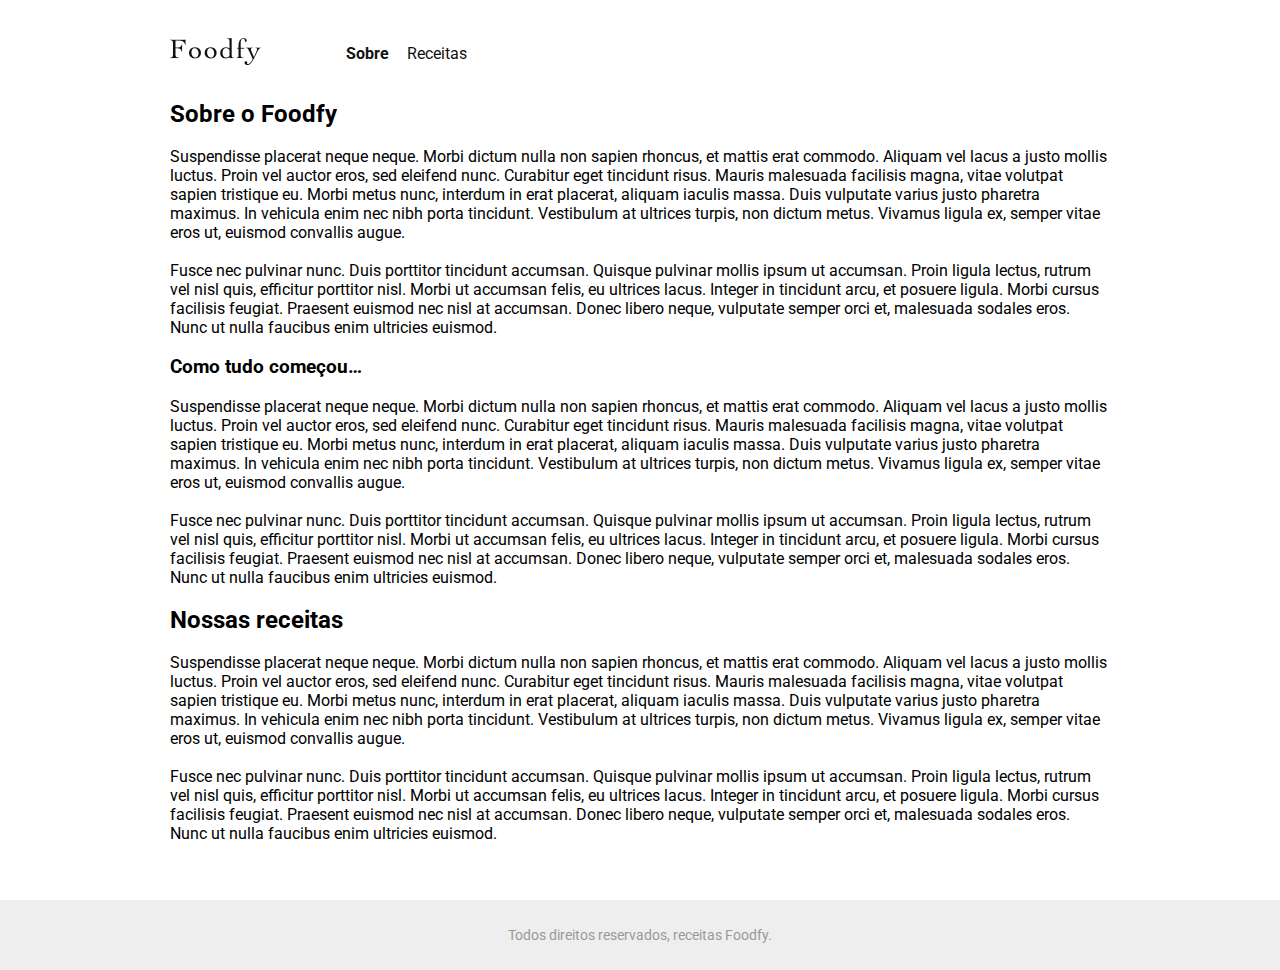
<file: about.html>
<!DOCTYPE html>
<html lang="pt-br">

<head>
    <meta charset="UTF-8">
    <meta name="viewport" content="width=device-width, initial-scale=1.0">
    <link rel="stylesheet" href="./css/style.css">
    <link rel="preconnect" href="https://fonts.gstatic.com">
    <link href="https://fonts.googleapis.com/css2?family=Roboto:wght@400;700&display=swap" rel="stylesheet">
    <title>Foodfy</title>
</head>

<body>
    <div class="container">
        <header class="container-header">
            <div class="img">
                <a href="./index.html"><img src="./assets/logo.png" alt="Logo"></a>
            </div>
            <a href="./about.html" class="selected">Sobre</a>
            <a href="./recipies.html">Receitas</a>
        </header>

        <main>
            <h2>Sobre o Foodfy</h2>
            <br>
            <p>
                Suspendisse placerat neque neque. Morbi dictum nulla non sapien rhoncus, et mattis erat commodo. Aliquam vel
                lacus a justo mollis luctus. Proin vel auctor eros, sed eleifend nunc. Curabitur eget tincidunt risus.
                Mauris malesuada facilisis magna, vitae volutpat sapien tristique eu. Morbi metus nunc, interdum in erat
                placerat, aliquam iaculis massa. Duis vulputate varius justo pharetra maximus. In vehicula enim nec nibh
                porta tincidunt. Vestibulum at ultrices turpis, non dictum metus. Vivamus ligula ex, semper vitae eros ut,
                euismod convallis augue.
            </p>
            <br>
            <p>
                Fusce nec pulvinar nunc. Duis porttitor tincidunt accumsan. Quisque pulvinar mollis ipsum ut accumsan. Proin
                ligula lectus, rutrum vel nisl quis, efficitur porttitor nisl. Morbi ut accumsan felis, eu ultrices lacus.
                Integer in tincidunt arcu, et posuere ligula. Morbi cursus facilisis feugiat. Praesent euismod nec nisl at
                accumsan. Donec libero neque, vulputate semper orci et, malesuada sodales eros. Nunc ut nulla faucibus enim
                ultricies euismod.
            </p>
            <br>
            <h3>Como tudo começou…</h3>
            <br>
            <p>
                Suspendisse placerat neque neque. Morbi dictum nulla non sapien rhoncus, et mattis erat commodo. Aliquam vel
                lacus a justo mollis luctus. Proin vel auctor eros, sed eleifend nunc. Curabitur eget tincidunt risus.
                Mauris malesuada facilisis magna, vitae volutpat sapien tristique eu. Morbi metus nunc, interdum in erat
                placerat, aliquam iaculis massa. Duis vulputate varius justo pharetra maximus. In vehicula enim nec nibh
                porta tincidunt. Vestibulum at ultrices turpis, non dictum metus. Vivamus ligula ex, semper vitae eros ut,
                euismod convallis augue.
            </p>
            <br>
            <p>
                Fusce nec pulvinar nunc. Duis porttitor tincidunt accumsan. Quisque pulvinar mollis ipsum ut accumsan. Proin
                ligula lectus, rutrum vel nisl quis, efficitur porttitor nisl. Morbi ut accumsan felis, eu ultrices lacus.
                Integer in tincidunt arcu, et posuere ligula. Morbi cursus facilisis feugiat. Praesent euismod nec nisl at
                accumsan. Donec libero neque, vulputate semper orci et, malesuada sodales eros. Nunc ut nulla faucibus enim
                ultricies euismod.
            </p>
            <br>
            <h2>Nossas receitas</h2>
            <br>
            <p>
                Suspendisse placerat neque neque. Morbi dictum nulla non sapien rhoncus, et mattis erat commodo. Aliquam vel
                lacus a justo mollis luctus. Proin vel auctor eros, sed eleifend nunc. Curabitur eget tincidunt risus.
                Mauris malesuada facilisis magna, vitae volutpat sapien tristique eu. Morbi metus nunc, interdum in erat
                placerat, aliquam iaculis massa. Duis vulputate varius justo pharetra maximus. In vehicula enim nec nibh
                porta tincidunt. Vestibulum at ultrices turpis, non dictum metus. Vivamus ligula ex, semper vitae eros ut,
                euismod convallis augue.
            </p>
            <br>
            <p>
                Fusce nec pulvinar nunc. Duis porttitor tincidunt accumsan. Quisque pulvinar mollis ipsum ut accumsan. Proin
                ligula lectus, rutrum vel nisl quis, efficitur porttitor nisl. Morbi ut accumsan felis, eu ultrices lacus.
                Integer in tincidunt arcu, et posuere ligula. Morbi cursus facilisis feugiat. Praesent euismod nec nisl at
                accumsan. Donec libero neque, vulputate semper orci et, malesuada sodales eros. Nunc ut nulla faucibus enim
                ultricies euismod.
            </p>
            <br><br><br>
        </main>
    </div>

    <footer>
        <p>Todos direitos reservados, receitas Foodfy.</p>
    </footer>
</body>

</html>
</file>
<file: css/style.css>
* {
    margin: 0;
    padding: 0;
    box-sizing: border-box;
    font-family: 'Roboto', sans-serif;
}


.container {
    max-width: 940px;
    margin: 0 auto;
    margin-top: 3%;
}

/* HEADER */
.container-header {
    display: flex;
    align-items: center;
    margin-bottom: 3.3%;
}

.container-header .img {
    margin-right: 9%;
}

.container-header a {
    margin-right: 2%;
    text-decoration: none;
    color: #111111;
}

/* SECTION 1 */
.container-section {
    background-color: #FBDFDB;
    border-radius: 30px;
}

.container-section {
    display: flex;
    justify-content: space-between;
    align-items: center
}

.section-content {
    width: 316px;
    margin-left: 4.3%;
}

.section-content h1 {
    font-size: 32px;
}

.section-content p {
    height: 86px;
    font-size: 18px;
    opacity: 0.7;
    line-height: 28px;
}

.container-section img {
    margin-right: 7.1%;
}

/* CARDS */

.container-cards {
    margin: 4.5% 0 4.5% 0;
}

.container-cards h2 {
    margin-bottom: 20px;
    font-size: 24px;
}

.cards {
    display: grid;
    grid-template-columns: 1fr 1fr 1fr;
}

.card img {
    width: 300px;
    border-radius: 15px;
    margin: 1.4%;
    margin-bottom: 1.8%;
}

.card {
    margin-bottom: 20px;
}

.card-text h3 {
    margin: 1.8% 0 0.4% 0;
    font-size: 18px;
    color: #111111;
}

.card-text p {
    font-size: 14px;
    color: #777777;
}

/* FOOTER */
footer {
    background-color: #EEEEEE;
    text-align: center;
}

footer p {
    padding: 2.1% 0 2.1% 0;
    font-size: 14px;
    color: #999999;
}

.selected{
    font-weight: bold;
}

/* ACTIVE CARD */

.modal-overlay {
    width: 100%;
    height: 100%;
    background: rgba(0, 0, 0, 0.6);
    position: fixed;
    top: 0;
    opacity: 0;
    visibility:hidden;
}
.modal{
    width: 660px;
    height:413px;
    margin: 20vh auto;
    background-color: #FFFFFF;
    border-radius: 16px;
    display:flex;
    flex-direction: column;
    align-items: center;
}
.modal img{
    width: 600px;
    height: 200px;
    object-fit: cover;
    margin: 2.7% 2.1% 1.8% 2.1%;
    border-radius: 15px;
}

.modal h3{
    font-size: 24px;
    margin-bottom: 0.4%;
    margin-top: 2%;
}
.modal p{
    font-size: 18px;
    color: #777777;
}

.close-modal{
    font-size: 16px;
    color: #999999;
    margin-top: 12.3%;
    cursor: pointer;
}

.modal-overlay.active{
    opacity: 1;
    visibility: visible;
}
</file>
